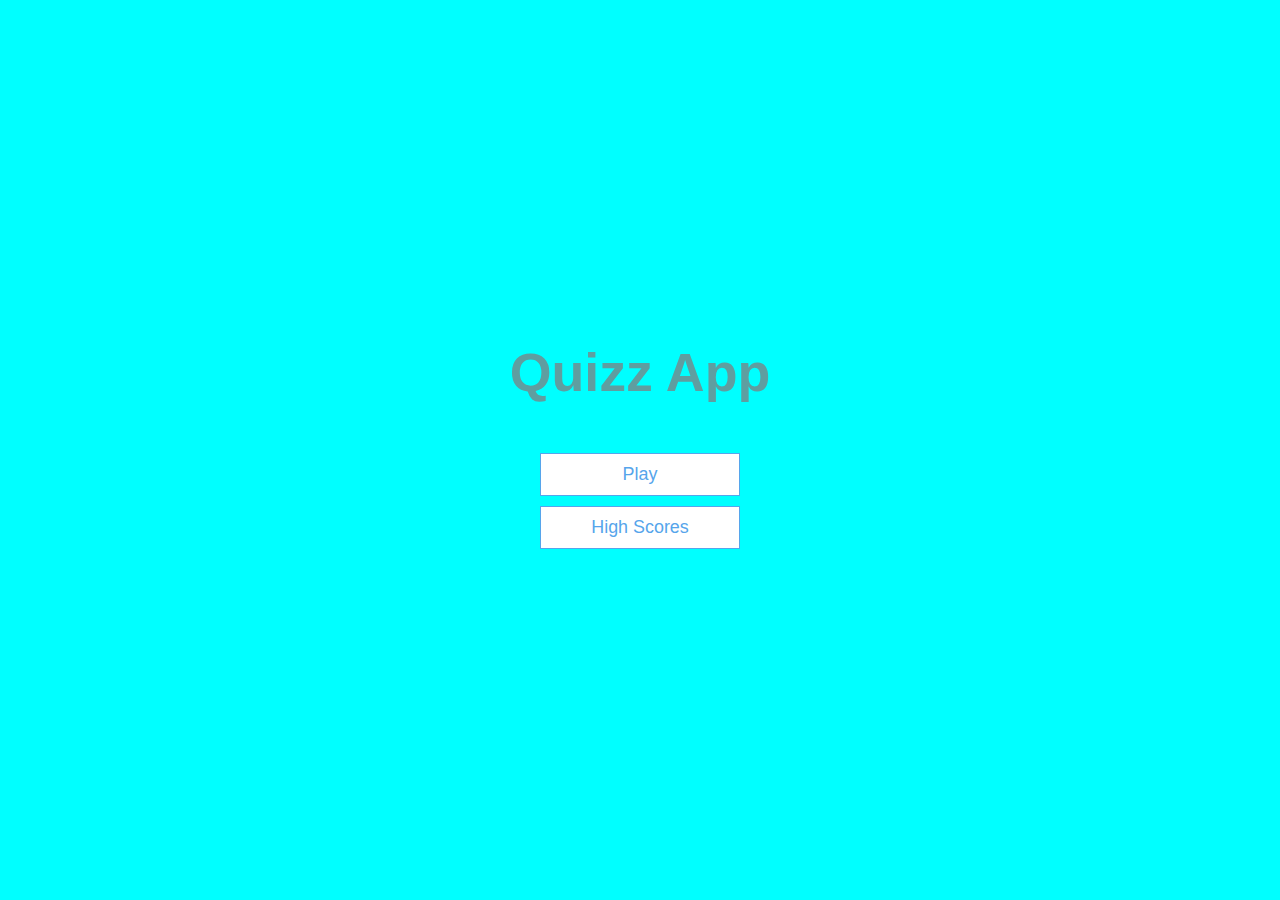
<file: index.html>
<!DOCTYPE html>
<html lang="en">
  <head>
    <meta charset="UTF-8" />
    <meta http-equiv="X-UA-Compatible" content="IE=edge" />
    <meta name="viewport" content="width=device-width, initial-scale=1.0" />
    <link rel="stylesheet" href="style.css" />
    <title>Quiz App</title>
  </head>
  <body>
    <div class="container">
      <div class="flex-column flex-direction" id="home">
        <h1>Quizz App</h1>
        <a class="btn" href="/game.html">Play</a>
        <a class="btn" href="/highscore.html">High Scores</a>
      </div>
    </div>
    <script src="main.js"></script>
  </body>
</html>
</file>
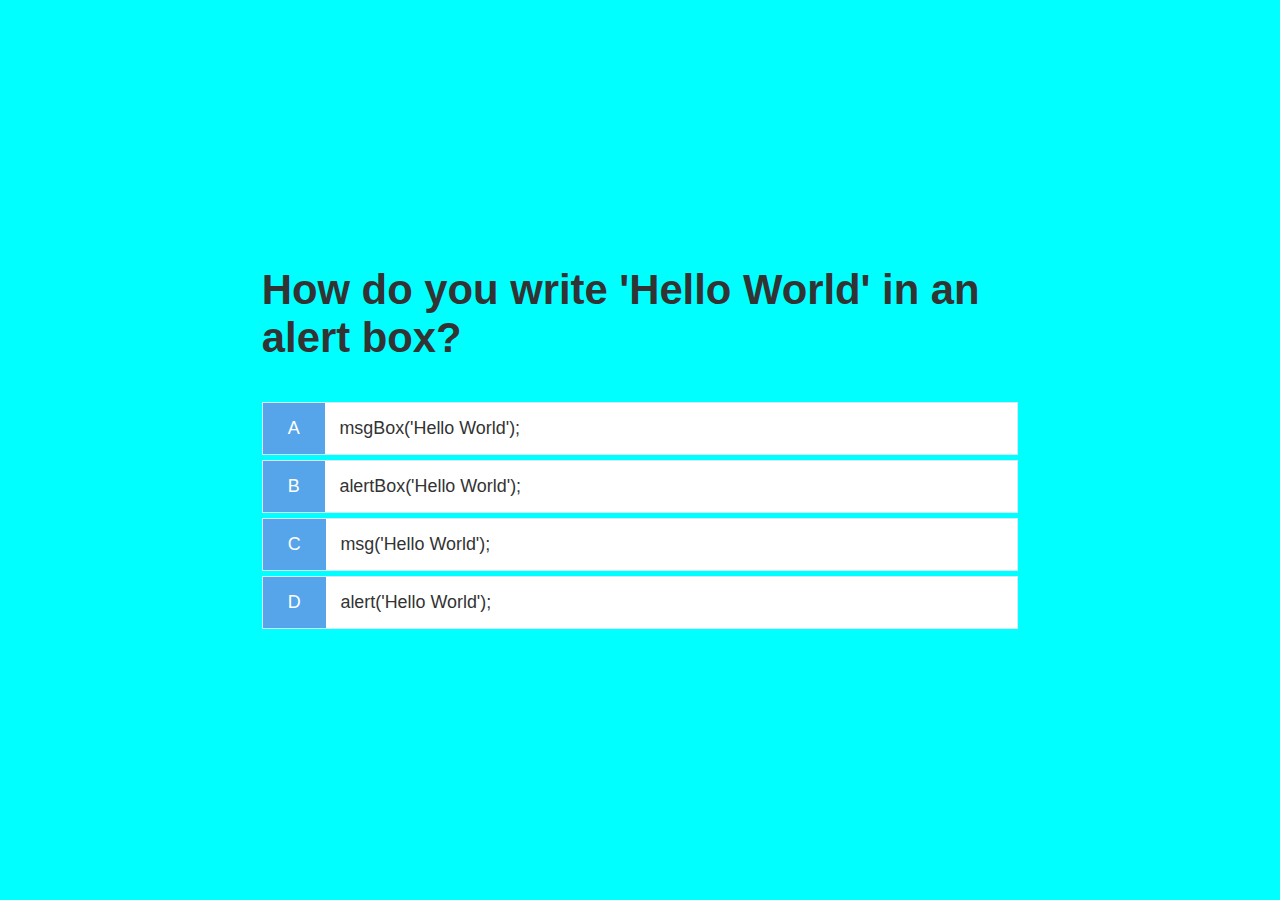
<file: game.html>
<!DOCTYPE html>
<html lang="en">
  <head>
    <meta charset="UTF-8" />
    <meta http-equiv="X-UA-Compatible" content="IE=edge" />
    <meta name="viewport" content="width=device-width, initial-scale=1.0" />
    <link rel="stylesheet" href="style.css" />
    <link rel="stylesheet" href="game.css" />
    <title>Quizz App</title>
  </head>
  <body>
    <div class="container">
      <div id="game" class="justify-center flex-column">
        <h2 id="question">What is the answer to this questions?</h2>
        <div class="choice-container">
          <p class="choice-prefix">A</p>
          <p class="choice-text" data-number="1">Choice 1</p>
        </div>
        <div class="choice-container">
          <p class="choice-prefix">B</p>
          <p class="choice-text" data-number="2">Choice 2</p>
        </div>
        <div class="choice-container">
          <p class="choice-prefix">C</p>
          <p class="choice-text" data-number="3">Choice 3</p>
        </div>
        <div class="choice-container">
          <p class="choice-prefix">D</p>
          <p class="choice-text" data-number="4">Choice 4</p>
        </div>
      </div>
    </div>
    <script src="main.js"></script>
  </body>
</html>
</file>
<file: style.css>
:root {
  background-color: aqua;
  font-size: 62.2%;
}

* {
  box-sizing: border-box;
  font-family: -apple-system, BlinkMacSystemFont, "Segoe UI", Roboto, Oxygen,
    Ubuntu, Cantarell, "Open Sans", "Helvetica Neue", sans-serif;
  margin: 0;
  padding: 0;
  color: #333;
}

h1,
h2,
h3,
h4 {
  margin-bottom: 1rem;
}

h1 {
  color: cadetblue;
  font-size: 5.4rem;
  margin-bottom: 5rem;
}

h1 > span {
  font-size: 2.4rem;
  font-weight: 600;
}

h2 {
  font-size: 4.2rem;
  font-weight: 700;
  margin-bottom: 4rem;
}

h3 {
  font-size: 2.8rem;
  font-weight: 500;
}

/* Utilities */

.container {
  width: 100vw;
  height: 100vh;
  display: flex;
  justify-content: center;
  align-items: center;
  max-width: 80rem;
  margin: 0 auto;
  padding: 2rem;
}

.container > * {
  width: 100%;
}

.flex-column {
  display: flex;
  flex-direction: column;
  align-items: center;
}
.flex-center {
  justify-content: center;
  align-items: center;
}

.text-center {
  text-align: center;
}

.hidden {
  display: none;
}

/* BUTTONS */

.btn {
  font-size: 1.8rem;
  padding: 1rem 0;
  width: 20rem;
  text-align: center;
  border: 0.1rem solid #56a5eb;
  margin-bottom: 1rem;
  text-decoration: none;
  color: #56a5eb;
  background-color: white;
}

.btn:hover {
  cursor: pointer;
  box-shadow: 0 0.4rem 1.4rem 0 rgba(86, 185, 235, 0.5);
  transform: translateY(-0.1rem);
  transition: transform 150ms;
}

.btn[disabled]:hover {
  cursor: not-allowed;
  box-shadow: none;
  transform: none;
}
</file>
<file: game.css>
.choice-container {
  display: flex;
  margin-bottom: 0.5rem;
  width: 100%;
  font-size: 1.8rem;
  border: 0.1rem solid rgb(86, 165, 235, 0.25);
  background-color: white;
}

.choice-container:hover {
  cursor: pointer;
  box-shadow: 0 0.4rem 1.4rem 0 rgba(86, 185, 235, 0.5);
  transform: translateY(-0.1rem);
  transition: transform 150ms;
}
.choice-prefix {
  padding: 1.5rem 2.5rem;
  background-color: #56a5eb;
  color: white;
}

.choice-text {
  padding: 1.5rem;
}
</file>
